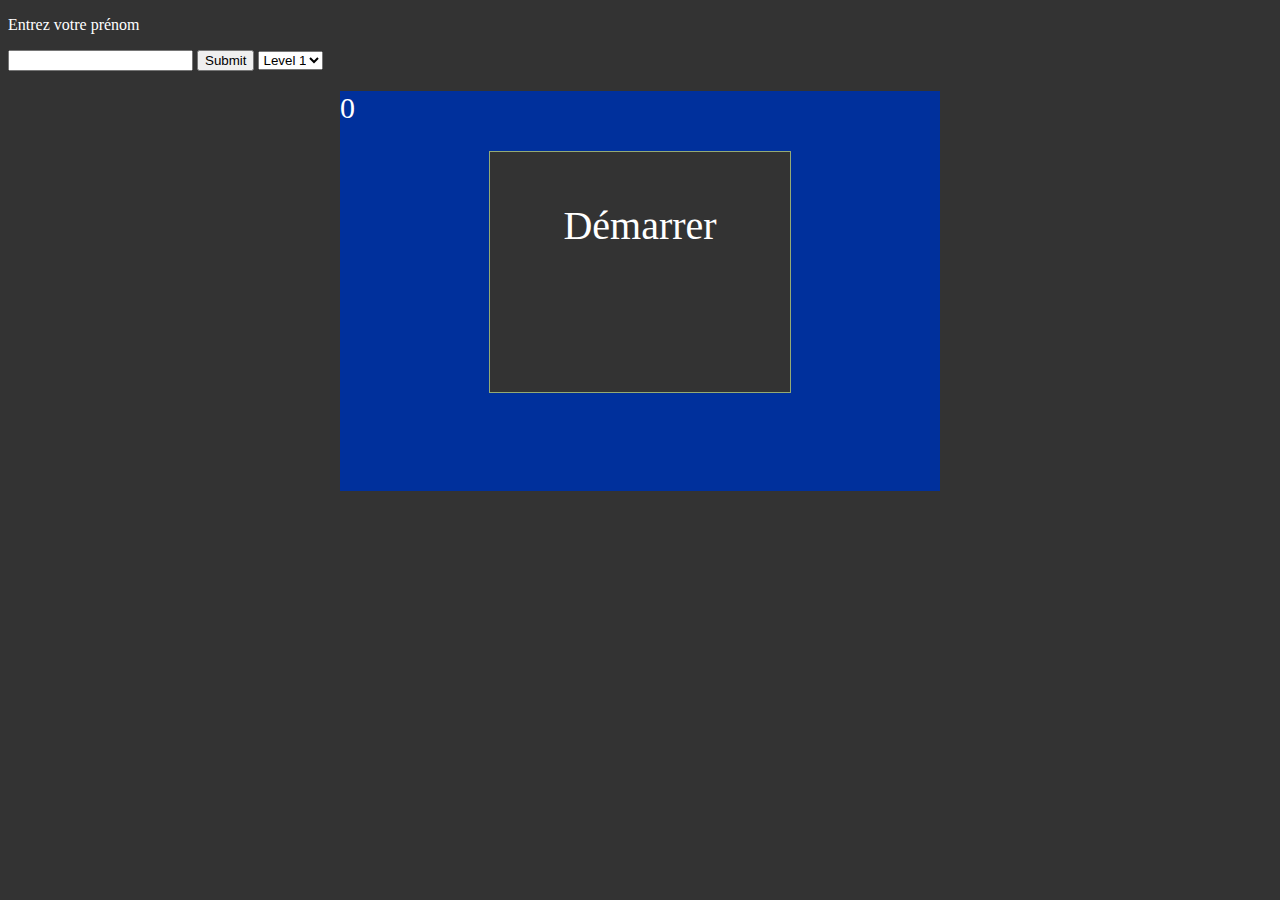
<file: joystick2/index.html>
<!DOCTYPE html>

<title>Snake</title>
<head>
  <link rel="stylesheet" href="res/k_serpent.css"type="text/css" />
  <script type="text/javascript" src="res/k_serpent.js"></script>
  <script type="text/javascript" src="jquery.min.js"></script>
  <meta charset="utf-8">
</head>
<body>
  <script language="Javascript" type="text/javascript">
    function ajaxGetPrenom() {
    var xhr;
    try{ 
    xhr = new XMLHttpRequest(); 
    }
    catch(e){ 
    xhr = new ActiveXObject('Microsoft.XMLHTTP'); 
    }
    var prenom = document.getElementById("prenom").value;
    xhr.open("GET", "afficher?prenom= ".concat(prenom), true);   
    xhr.send(null);
    }
    
  </script>
  <div id="demandePrenom">
    <p> Entrez votre prénom </p>
    <input type="text" name="prenom" id="prenom" />
    <input type="submit" onclick="javascript:ajaxGetPrenom();"/>
    <select id="level" onChange="fin()">
      <option value=1 id="level1">Level 1</option>
      <option value=2 id="level2">Level 2</option>
      <option value=3 id="level3">Level 3</option>
      <option value=4 id="level4">Level 4</option>
    </select>        
  </div>
  <div id='dvg_jeux'>
    <div id='dg_point'>
      <span id='point'>0</span>
    </div>

    <div id='menu'>

      <div onclick='init_serpent();'>Démarrer</div>
      
    </div>
    
  </div>
  <div id="section_script">
  </div>
</body>
</html>
</file>
<file: joystick2/res/k_serpent.css>
body{
	background-color:#333333;
}

p{
    color:white;
}

.tete{
	
	position:absolute;
	width:20px;
	height:20px;
	background-image:url('[data-uri]');
	border-top-right-radius: 10px;
	border-bottom-right-radius: 10px;
}
	
.serpent{
	
	position:absolute;
	width:20px;
	height:20px;
	background-image:url('[data-uri]');
	border-radius:4px;
}

.pomme{
	
	position:absolute;
	width:20px;
	height:20px;
	background-image:url("[data-uri]");
	border-radius:4px;
}

#dvg_jeux{
	background-image:url("fond.png");
	position:relative;
	height:400px;
	width:600px;
	overflow:hidden;
	margin:auto;
	margin-top:20px;
}
#demandePrenom{
    margin-left: auto;
    margin-right: auto;
}
#dg_point{
	float:left;
}

#dg_point span{
	color:white;
	font-size:30px;
}

#menu{	
	background-color:#333333;
	height:60%;
	width:50%;
	margin:auto;
	margin-top:10%;
	border-style: solid;
  border-color: #94AA74;
  border-width: 1px;
  color:white;
}
	
#menu div{
	height:20%;
	width:100%;
	padding-top:50px;
	cursor:pointer;
	position:relative;
	font-size:40px;
	text-align:center;
}

#menu div:hover{
	color:#bbbbb1;
}
</file>
